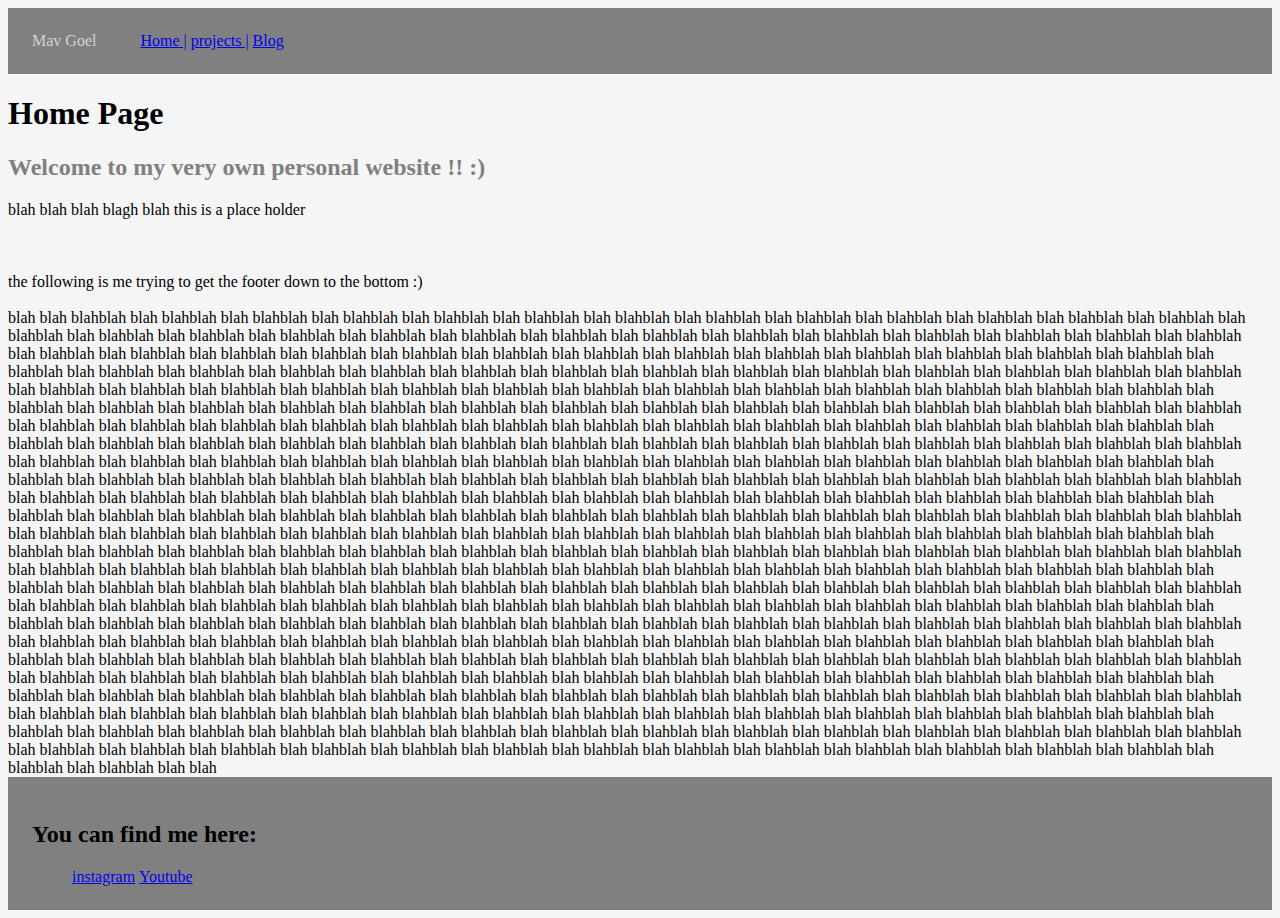
<file: index.html>
<!DOCTYPE html>

<head>
    <title> Home | Mav Goel </title>
    <link rel="stylesheet" href="style.css">

</head>


<body id = 'Home'>

    <nav class="navigation">

    
            Mav Goel
        <ul class="list-non-bullet nav-pills">
            <li class="list-inline link-active"><a class="link" href="index.html">  Home |</a></li>
            <li class="list-inline"><a class="link" href="projects.html ">projects |</a></li>
            <li class="list-inline"><a class="link" href="blog.html">Blog </a></li>
        </ul>
    </nav>
    <h1 id="h"> Home Page</h1>
    <h2 id="f">Welcome to my very own personal website !! :)</h2>


    <p1> blah blah blah blagh blah this is a place holder</p1>

<br>
<br>
<br>
<br>
    <p2> the following is me trying to get the footer down to the bottom :)</p2>

    <br> 
    <br>
    <p3> blah blah blahblah blah blahblah blah blahblah blah blahblah blah blahblah blah blahblah blah blahblah blah blahblah blah blahblah blah blahblah blah blahblah blah blahblah blah blahblah blah blahblah blah blahblah blah blahblah blah blahblah blah blahblah blah blahblah blah blahblah blah blahblah blah blahblah blah blahblah blah blahblah blah blahblah blah blahblah blah blahblah blah blahblah blah blahblah blah blahblah blah blahblah blah blahblah blah blahblah blah blahblah blah blahblah blah blahblah blah blahblah blah blahblah blah blahblah blah blahblah blah blahblah blah blahblah blah blahblah blah blahblah blah blahblah blah blahblah blah blahblah blah blahblah blah blahblah blah blahblah blah blahblah blah blahblah blah blahblah blah blahblah blah blahblah blah blahblah blah blahblah blah blahblah blah blahblah blah blahblah blah blahblah blah blahblah blah blahblah blah blahblah blah blahblah blah blahblah blah blahblah blah blahblah blah blahblah blah blahblah blah blahblah blah blahblah blah blahblah blah blahblah blah blahblah blah blahblah blah blahblah blah blahblah blah blahblah blah blahblah blah blahblah blah blahblah blah blahblah blah blahblah blah blahblah blah blahblah blah blahblah blah blahblah blah blahblah blah blahblah blah blahblah blah blahblah blah blahblah blah blahblah blah blahblah blah blahblah blah blahblah blah blahblah blah blahblah blah blahblah blah blahblah blah blahblah blah blahblah blah blahblah blah blahblah blah blahblah blah blahblah blah blahblah blah blahblah blah blahblah blah blahblah blah blahblah blah blahblah blah blahblah blah blahblah blah blahblah blah blahblah blah blahblah blah blahblah blah blahblah blah blahblah blah blahblah blah blahblah blah blahblah blah blahblah blah blahblah blah blahblah blah blahblah blah blahblah blah blahblah blah blahblah blah blahblah blah blahblah blah blahblah blah blahblah blah blahblah blah blahblah blah blahblah blah blahblah blah blahblah blah blahblah blah blahblah blah blahblah blah blahblah blah blahblah blah blahblah blah blahblah blah blahblah blah blahblah blah blahblah blah blahblah blah blahblah blah blahblah blah blahblah blah blahblah blah blahblah blah blahblah blah blahblah blah blahblah blah blahblah blah blahblah blah blahblah blah blahblah blah blahblah blah blahblah blah blahblah blah blahblah blah blahblah blah blahblah blah blahblah blah blahblah blah blahblah blah blahblah blah blahblah blah blahblah blah blahblah blah blahblah blah blahblah blah blahblah blah blahblah blah blahblah blah blahblah blah blahblah blah blahblah blah blahblah blah blahblah blah blahblah blah blahblah blah blahblah blah blahblah blah blahblah blah blahblah blah blahblah blah blahblah blah blahblah blah blahblah blah blahblah blah blahblah blah blahblah blah blahblah blah blahblah blah blahblah blah blahblah blah blahblah blah blahblah blah blahblah blah blahblah blah blahblah blah blahblah blah blahblah blah blahblah blah blahblah blah blahblah blah blahblah blah blahblah blah blahblah blah blahblah blah blahblah blah blahblah blah blahblah blah blahblah blah blahblah blah blahblah blah blahblah blah blahblah blah blahblah blah blahblah blah blahblah blah blahblah blah blahblah blah blahblah blah blahblah blah blahblah blah blahblah blah blahblah blah blahblah blah blahblah blah blahblah blah blahblah blah blahblah blah blahblah blah blahblah blah blahblah blah blahblah blah blahblah blah blahblah blah blahblah blah blahblah blah blahblah blah blahblah blah blahblah blah blahblah blah blahblah blah blahblah blah blahblah blah blahblah blah blahblah blah blahblah blah blahblah blah blahblah blah blahblah blah blahblah blah blahblah blah blahblah blah blahblah blah blahblah blah blahblah blah blahblah blah blahblah blah blahblah blah blahblah blah blahblah blah blahblah blah blahblah blah blahblah blah blahblah blah blahblah blah blahblah blah blahblah blah blahblah blah blahblah blah blahblah blah blahblah blah blahblah blah blahblah blah blahblah blah blahblah blah blahblah blah blahblah blah blahblah blah blahblah blah blahblah blah blahblah blah blahblah blah blahblah blah blahblah blah blahblah blah blahblah blah blahblah blah blahblah blah blahblah blah blahblah blah blahblah blah blahblah blah blahblah blah blahblah blah blahblah blah blahblah blah blahblah blah blahblah blah blahblah blah blahblah blah blahblah blah blahblah blah blahblah blah blahblah blah blahblah blah blahblah blah blahblah blah blahblah blah blahblah blah blahblah blah blahblah blah blahblah blah blahblah blah blahblah blah blahblah blah blahblah blah blahblah blah blahblah blah blahblah blah blahblah blah blahblah blah blahblah blah blahblah blah blahblah blah blahblah blah blahblah blah blahblah blah blah</p3>
    
        





</body>
<footer id ="footer">
    <div class="footer-header"><h2>You can find me here:</h2></div>
    <ul class="social links list-non-bullet">
        <li class="list-inline"><a class="link" href="https://www.instagram.com/mav_goel/">instagram</a></li>
        <li class="list-inline"><a class="link" href="https://www.youtube.com/c/Madhav Goel/">Youtube</a></li>
    </ul>
   
</footer>
</html>















</body>
</file>
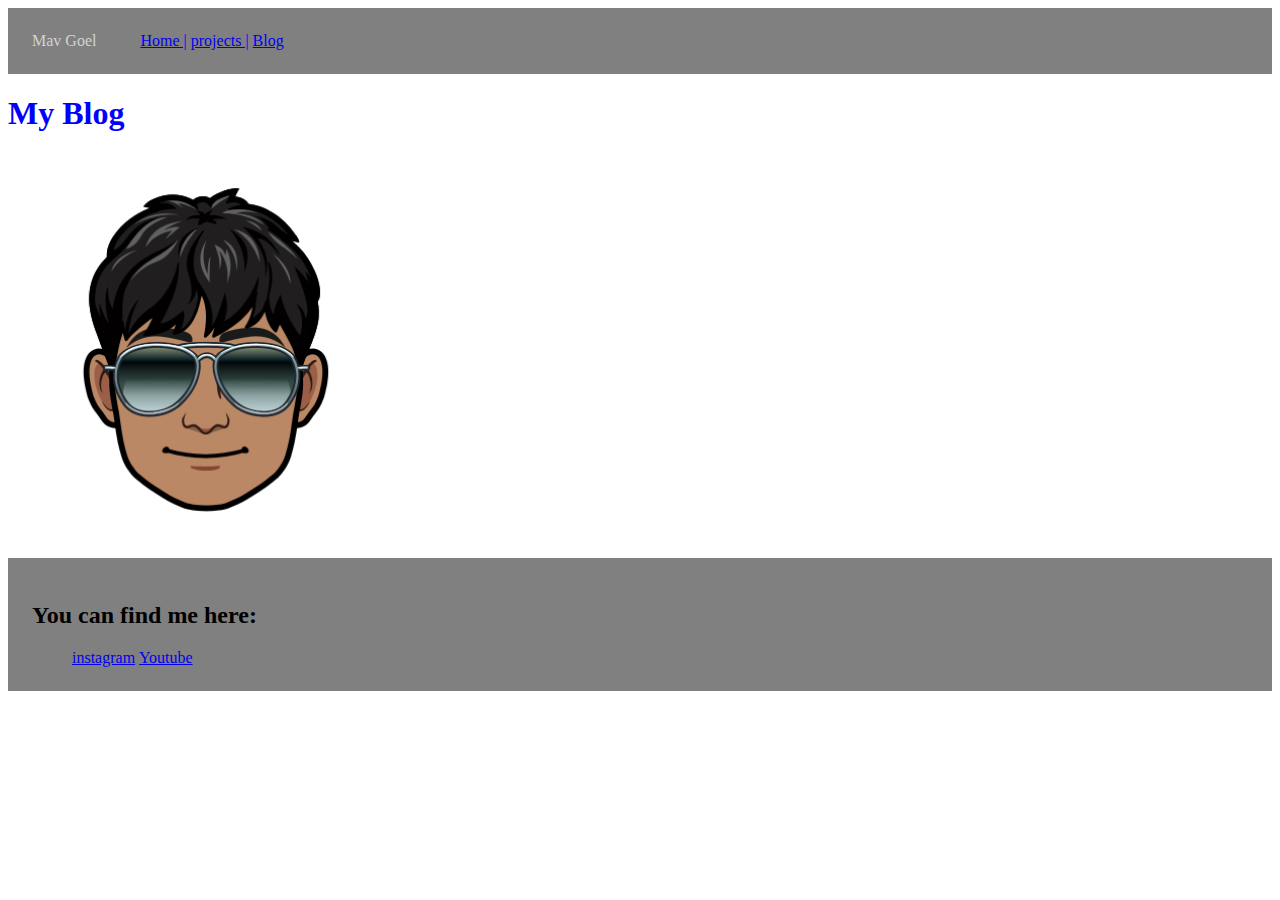
<file: blog.html>
<!DOCTYPE html>
<html lang="en">
<head>
    <meta charset="UTF-8">
    <meta name="viewport" content="width=device-width, initial-scale=1.0">

    <link rel="stylesheet" href="style.css">


    <title>My Blog</title>
</head>
<body>


    <nav class="navigation">
        Mav Goel
        <ul class="list-non-bullet nav-pills">
      <li class="list-inline link-active"><a class="link" href="index.html">  Home |</a></li>
     <li class="list-inline"><a class="link" href="projects.html ">projects |</a></li>
      <li class="list-inline"><a class="link" href="blog.html">Blog </a></li>
    </ul>
    </nav>
   <h1 id = 'Blog'> My Blog </h1> 



   <img src="6972338-99251269316_13-s5-v1.png" alt = 'Mav Goel' width = '400px' height = '400px'/>

   
</body>
<footer id ="footer">
  <div id ="footer-header"><h2>You can find me here:</h2></div>
  <ul class="social links list-non-bullet">
      <li class="list-inline"><a class="link" href="https://www.instagram.com/mav_goel/">instagram</a></li>
      <li class="list-inline"><a class="link" href="https://www.youtube.com/c/Madhav Goel/">Youtube</a></li>
  </ul>
 
</footer>
</html>
</file>
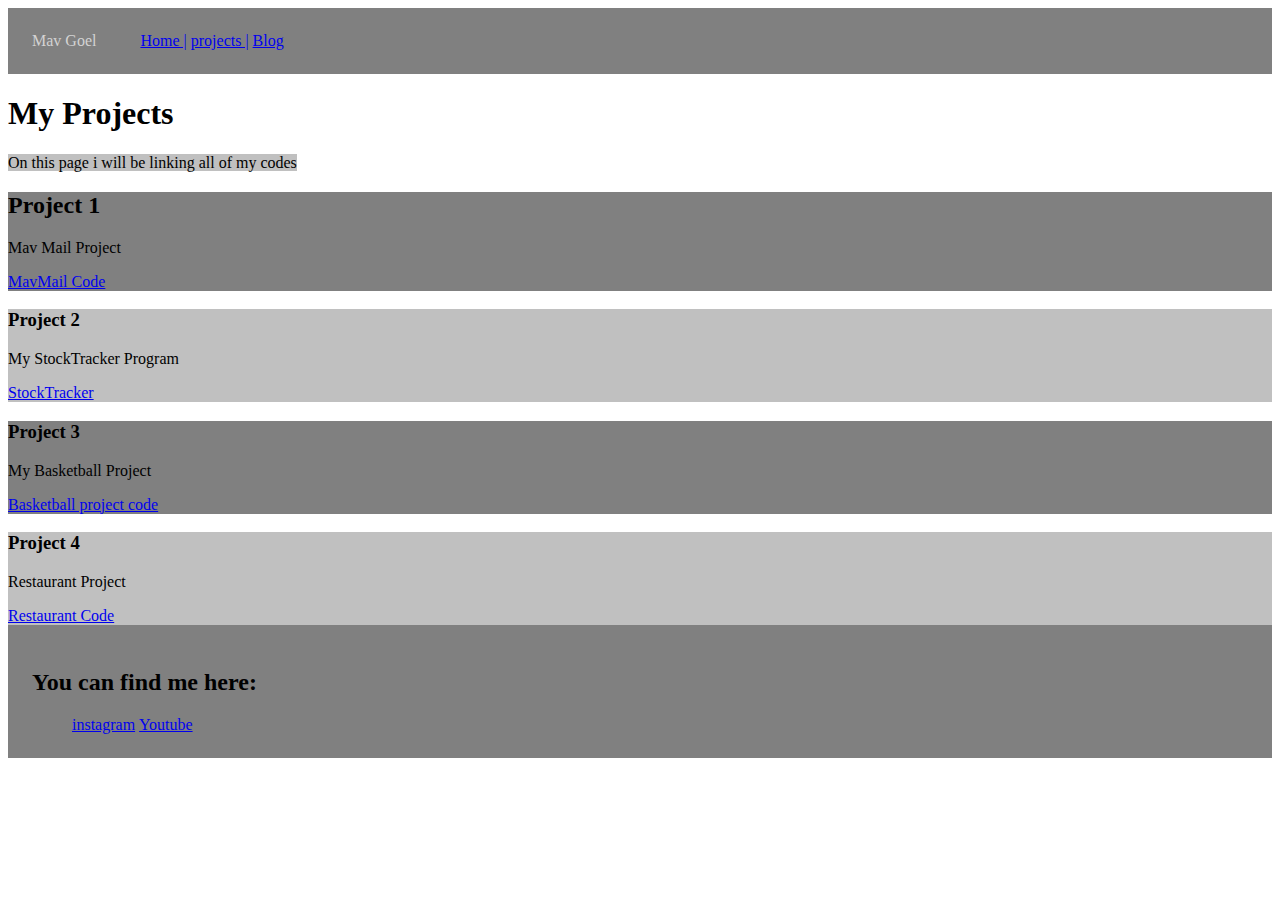
<file: projects.html>
<!DOCTYPE html>
<html lang="en">
<head>
    <meta charset="UTF-8">
    <meta name="viewport" content="width=device-width, initial-scale=1.0">
    <title>projects</title>
    <link rel="stylesheet" href="style.css">
</head>
<body>

    <nav class="navigation">

    
        Mav Goel
    <ul class="list-non-bullet nav-pills">
        <li class="list-inline link-active"><a class="link" href="index.html">  Home |</a></li>
        <li class="list-inline"><a class="link" href="projects.html ">projects |</a></li>
        <li class="list-inline"><a class="link" href="blog.html">Blog </a></li>
    </ul>
    </nav>

    <h1> My Projects</h1>
    <p1 id = lasdk> On this page i will be linking all of my codes</p1>

    <section id = "Project1">
        <h2>Project 1</h2>
        <p>Mav Mail Project</p>
        <a href="MavMail.py">MavMail Code </a>
    </section>

    <section id = "Project2">
        <h3>Project 2</h3>
        <p>My StockTracker Program</p>
        <a href='stockTracker'>StockTracker</a>
    
    </section>

    <section id = "Project1">
        <h3>Project 3</h3>
        <p> My Basketball Project</p>
        <a href="folder to store all pyhton/Basketball">Basketball project code </a>
    </section>

    <section id = "Project2">
        <h3>Project 4</h3>
        <p>Restaurant Project</p>
        <a href='folder to store all pyhton/Restaurant'>Restaurant Code</a>
    </section>

</body>

<footer id ="footer">
    <div class="footer-header"><h2>You can find me here:</h2></div>
    <ul class="social links list-non-bullet">
        <li class="list-inline"><a class="link" href="https://www.instagram.com/mav_goel/">instagram</a></li>
        <li class="list-inline"><a class="link" href="https://www.youtube.com/c/Madhav Goel/">Youtube</a></li>
    </ul>
</footer>

</html>
</file>
<file: style.css>
#h{

    color:black
}

#f{

    color : grey
}

#Blog{

    color : blue
}

#Home{

    background-color: whitesmoke
}

.navigation{

    background-color: grey;
    color : lightgray;
    padding: 1.5rem;
}

.list-non-bullet{

    list-style:none ;
    display: inline;
}

.list-inline{
    display:inline;
    color: red;
}

#footer{
    background-color: grey;
    padding: 1.5rem;
}

.list-inline{
    display: inline;
}
#Project2{
    background-color: silver;
}

#Project1{
    background-color: grey;
}

#lasdk{
    background-color:silver;
}
</file>
